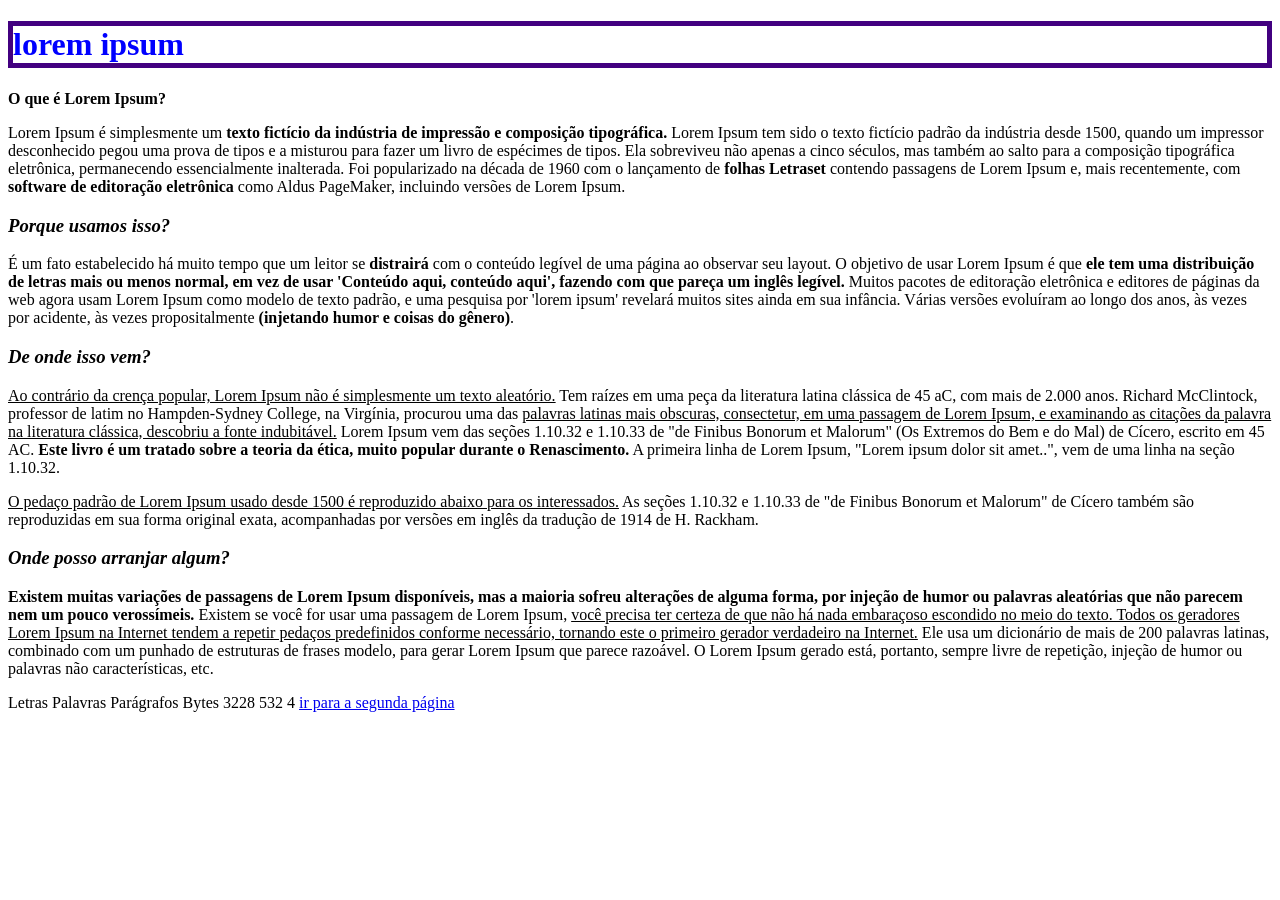
<file: index.html>
<!DOCTYPE html>
<html lang="en">
<head>
    <meta charset="UTF-8">
    <meta name="viewport" content="width=device-width, initial-scale=1.0">
    <title>Document</title>
</head>
<body background="https://i.pinimg.com/564x/0f/95/3e/0f953e437baac5eb49ddf2871e15d390.jpg">
    <h1 style="color: blue; border:5px solid rgb(66, 0, 128)" > lorem ipsum</h1>

 <b>O que é Lorem Ipsum?</b>


   <p> Lorem Ipsum é simplesmente um <b>texto fictício da indústria de impressão e composição tipográfica.</b> Lorem Ipsum tem sido o texto fictício padrão da indústria desde 1500, quando um impressor desconhecido pegou uma prova de tipos e a misturou para fazer um livro de espécimes de tipos. Ela sobreviveu não apenas a cinco séculos, mas também ao salto para a composição tipográfica eletrônica, permanecendo essencialmente inalterada. Foi popularizado na década de 1960 com o lançamento de <b>folhas Letraset</b> contendo passagens de Lorem Ipsum e, mais recentemente, com <b>software de editoração eletrônica</b> como Aldus PageMaker, incluindo versões de Lorem Ipsum.</p>
    
   <h3><i>Porque usamos isso?</i></h3>
   <p> É um fato estabelecido há muito tempo que um leitor se <b>distrairá</b> com o conteúdo legível de uma página ao observar seu layout. O objetivo de usar Lorem Ipsum é que <b>ele tem uma distribuição de letras mais ou menos normal, em vez de usar 'Conteúdo aqui, conteúdo aqui', fazendo com que pareça um inglês legível.</b> Muitos pacotes de editoração eletrônica e editores de páginas da web agora usam Lorem Ipsum como modelo de texto padrão, e uma pesquisa por 'lorem ipsum' revelará muitos sites ainda em sua infância. Várias versões evoluíram ao longo dos anos, às vezes por acidente, às vezes propositalmente <b>(injetando humor e coisas do gênero)</b>.</p>
    
  <h3><i> De onde isso vem?</i></h3> 
   <p> <u>Ao contrário da crença popular, Lorem Ipsum não é simplesmente um texto aleatório.</u> Tem raízes em uma peça da literatura latina clássica de 45 aC, com mais de 2.000 anos. Richard McClintock, professor de latim no Hampden-Sydney College, na Virgínia, procurou uma das <u>palavras latinas mais obscuras, consectetur, em uma passagem de Lorem Ipsum, e examinando as citações da palavra na literatura clássica, descobriu a fonte indubitável.</u> Lorem Ipsum vem das seções 1.10.32 e 1.10.33 de "de Finibus Bonorum et Malorum" (Os Extremos do Bem e do Mal) de Cícero, escrito em 45 AC. <b>Este livro é um tratado sobre a teoria da ética, muito popular durante o Renascimento.</b> A primeira linha de Lorem Ipsum, "Lorem ipsum dolor sit amet..", vem de uma linha na seção 1.10.32.</p>
    <u>O pedaço padrão de Lorem Ipsum usado desde 1500 é reproduzido abaixo para os interessados.</u> As seções 1.10.32 e 1.10.33 de "de Finibus Bonorum et Malorum" de Cícero também são reproduzidas em sua forma original exata, acompanhadas por versões em inglês da tradução de 1914 de H. Rackham.
    
 <h3><i>Onde posso arranjar algum?</h3></i></h3>
<p><b>Existem muitas variações de passagens de Lorem Ipsum disponíveis, mas a maioria sofreu alterações de alguma forma, por injeção de humor ou palavras aleatórias que não parecem nem um pouco verossímeis.</b> Existem se você for usar uma passagem de Lorem Ipsum, <u>você precisa ter certeza de que não há nada embaraçoso escondido no meio do texto. Todos os geradores Lorem Ipsum na Internet tendem a repetir pedaços predefinidos conforme necessário, tornando este o primeiro gerador verdadeiro na Internet.</u> Ele usa um dicionário de mais de 200 palavras latinas, combinado com um punhado de estruturas de frases modelo, para gerar Lorem Ipsum que parece razoável. O Lorem Ipsum gerado está, portanto, sempre livre de repetição, injeção de humor ou palavras não características, etc.</p>  
</body><table="solid">
    <thead>
    <tr>
    <th>Letras</th>
    <th>Palavras</th>
    <th>Parágrafos</th>
    <th>Bytes</th>
    </tr>
    </thead>
    <tbody>
    <tr>
    <td>3228</td>
    <td>532</td>
    <td>4</td>
    <td></td>
    </tr>
</html>

<a href="./pagina2.html"> ir para a segunda página </a>
</file>
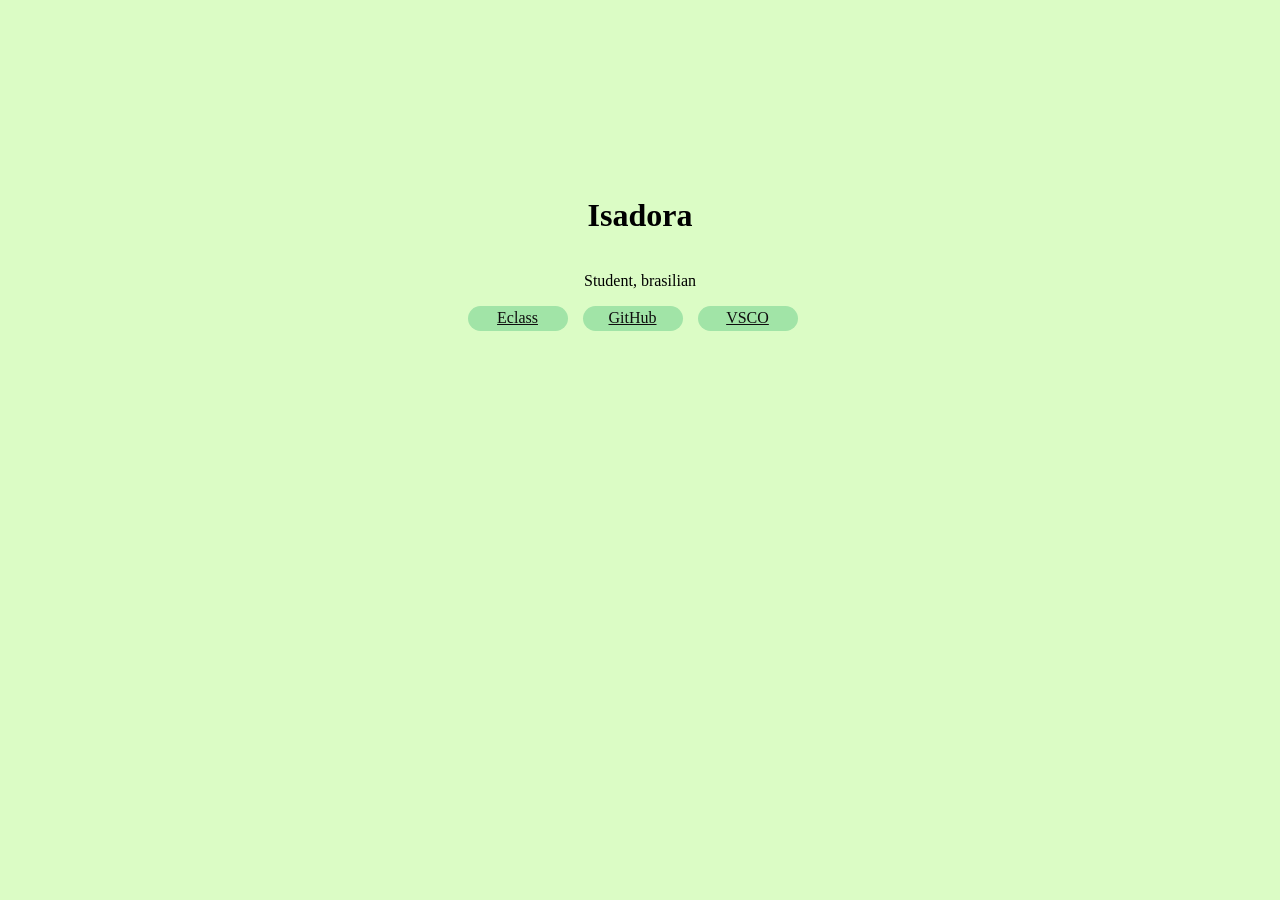
<file: caixa.html>
<!DOCTYPE html>
<html lang="en">

<head>
    <meta charset="UTF-8">
    <meta name="viewport" content="width=device-width, initial-scale=1.0">
    <title>caixas </title>
    <style>
        html {
            background-color: hsl(96, 90%, 88%);
            height: 100%;
            margin: 0;
            padding: 0;
        }

        #topBox {
            /* width: 250px;
height: 250px; */
            border: 9px solid hsl(96, 90%, 88%);
            ;
            display: flex;
            flex-direction: column;
            justify-content: center;
            align-items: center;

        }

        #BottomBox {
            width: 261px;
            height: 200px;
            border-radius: 10px;
            margin-left: 285px;
            background: url(https://i.pinimg.com/564x/7c/41/ab/7c41ab0fed3210039169faa85643562b.jpg);
            background-position: 20% 45%;
            background-size: cover;
            background-repeat: no-repeat;
        }



        .Circle {
            width: 150px;
            height: 150px;
            border-radius: 50%;
            display: flex;
            justify-content: center;
            align-items: center;
            background: url(https://i.pinimg.com/736x/e6/5b/07/e65b078fd37ae9e367c2f524d131c12b.jpg);
            background-size: cover;
            background-position: 47% 20%;
            background-repeat: no-repeat;

        }

        .alinhar { 
            display: flex;
            flex-direction: column;
            justify-content: center;
            align-items: center;
        }

        .bnt-style {
            width: 100px;
            height: 25px;
            background-color: rgb(161, 228, 167);
            display: flex;
            align-items: center;
            justify-content: center;
            border-radius: 50px;
            color: rgb(14, 13, 14);
            margin-right: 15px;
            
        }

        .container {
            justify-content: center;
            align-items: center;
            display: flex;
        }


        .caixatwo {
            width: 83px;
            height: 354px;
            box-sizing: border-box;
            padding: 70px;
            border-radius: 10px;
            margin-left: 787px;
            margin-top: -201px;
            background: url(https://i.pinimg.com/564x/63/50/da/6350da275cc65d6f972b7faf695e5f58.jpg);
            background-position: 50% 10%;
            background-size: cover;
            background-repeat: no-repeat;
        }

        .caixa {
            width: 261px;
            height: 130px;
            box-sizing: border-box;
            margin: -140px;
            border-radius: 10px;
            margin-left: -1px;
            margin-top: -160px;
            background: url(https://i.pinimg.com/564x/d9/43/f1/d943f12eb16fa878d263affa6eaa5b08.jpg);
            background-position: 40% 10%;
            background-size: cover;
            background-repeat: no-repeat;
        }

        .quadrado {
            width: 220px;
            height: 130px;
            box-sizing: border-box;
            border-radius: 10px;
            margin-left: 269px;
            margin-top: -10px;
            margin-bottom: 30px;
            background: url(https://i.pinimg.com/564x/bc/f2/2b/bcf22b47e7d114eb859f8d317fa835b9.jpg);
            background-position: 40% 10%;
            background-size: cover;
            background-repeat: no-repeat;
        }

        .box {  
            width: 220px;
            height: 200px;
            box-sizing: border-box;
            margin: 29px;
            border-radius: 10px;
            margin-left: 270px;
            background: url(https://i.pinimg.com/564x/9a/21/60/9a2160eba17e3a546c8bbeb4e5775763.jpg);
            background-position: 40% 10%;
            background-size: cover;
            background-repeat: no-repeat;


        }

    </style>
</head>

<body>

    <div id="topBox">
        <div class="Circle" ></div>
       
     </div>
        <div class="alinhar">
            <h1>Isadora</h1>
            <p>Student, brasilian</p>
        </div>
        <div class="container">

           <a href="https://portal.educacaoadventista.org.br" class="bnt-style">
                <p>Eclass</p>
            </a>

            <a href="https://github.com/isadorabarboza/hmtl" class="bnt-style">
                <p>GitHub</p>
            </a>

            <a href="https://vs.co/tdnz0o83" class="bnt-style">
                <p>VSCO</p>
            </a>

        </div>
    </div>

    </div>

    <div id="BottomBox">
        <div id="primeiracoluna">
         <div class="box">
            </div>
            <div class="BottomBox">
            </div>
        </div>
     
        <div id="segundacoluna">
       
            <div class="quadrado"></div>
            </div>
    
            <div class="caixa"></div>
            </div>
     </div>
        <div id="terceiraacoluna"> 
              <div class="caixatwo"> </div>
                 </div>
            </div>
        </div>
    </div>
</body>
</file>
